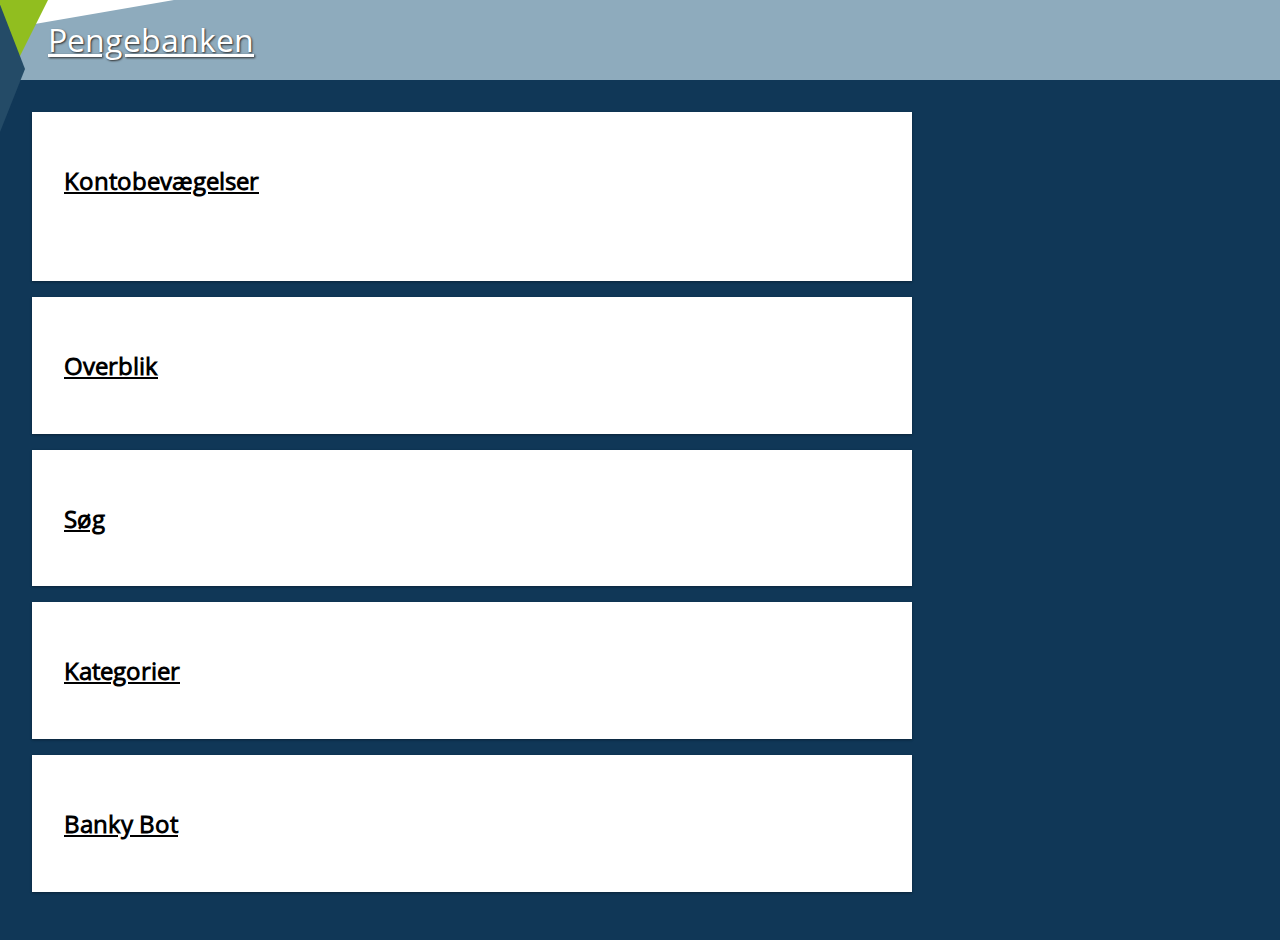
<file: jquery/index.html>
<!DOCTYPE html>
<html>
	<head>
		<meta charset="UTF-8">
		<title>Pengebanken</title>
		<script src="js/vendor/jquery-3.1.0.min.js"></script>
		<script src="js/service.js"></script>
		<script src="js/front.js"></script>
		<script src="js/secret.js"></script>
		<link rel="stylesheet" type="text/css" href="css/style.css" media="screen" />
	</head>
	<body id="front">

		<header>
			<div class="triangle1"></div>
			<div class="triangle2"></div>
			<div class="triangle3"></div>
			<a href="index.html">Pengebanken</a>
		</header>

		<div class="wrapper">
			<div class="main">
				<section>
					<a class="nav-link" href="transactions.html"><h2>Kontobevægelser</h2></a>
					<ul class="accounts">
					</ul>
				</section>
			</div>
			<div class="main">
				<section>
					<a class="nav-link" href="overview.html"><h2>Overblik</h2></a>
				</section>
			</div>
			<div class="main">
				<section>
					<a class="nav-link" href="search.html"><h2>Søg</h2></a>
				</section>
			</div>
			<div class="main">
				<section>
					<a class="nav-link" href="categories.html"><h2>Kategorier</h2></a>
				</section>
			</div>
			<div class="main">
				<section>
					<a class="nav-link" href="bankbot.html"><h2>Banky Bot</h2></a>
				</section>
			</div>
		</div>

	</body>
</html>
</file>
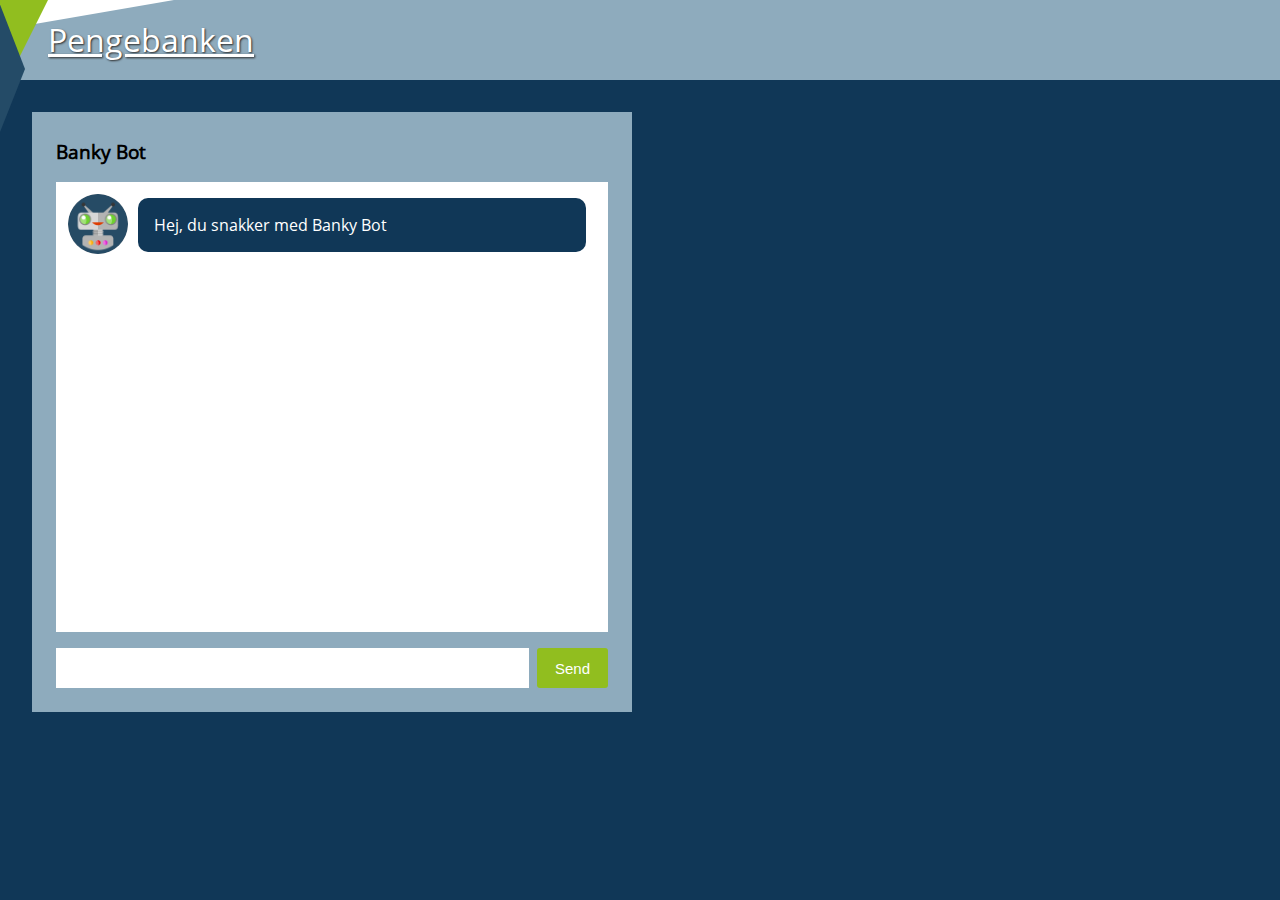
<file: jquery/bankbot.html>
<!DOCTYPE html>
<html>
	<head>
		<meta charset="UTF-8">		
		<title>Pengebanken</title>
		<script src="js/vendor/jquery-3.1.0.min.js"></script>
		<script src="js/service.js"></script>
		<script src="js/secret.js"></script>
		<link rel="stylesheet" type="text/css" href="css/style.css" media="screen" />
	</head>
	<body id="chatbot">

		<header>
			<div class="triangle1"></div>
			<div class="triangle2"></div>
			<div class="triangle3"></div>
			<a href="index.html">Pengebanken</a>
		</header>

		<div class="wrapper">
            <div id="chat-box">
                <h3>Banky Bot</h3>
				<div id="chat-window"></div>
				<div class="input-wrapper">
					<input name="usermsg" type="text" id="user-msg" autocomplete="off" />
					<input name="submitmsg" type="submit" id="submit-btn" value="Send" />
				</div>
            </div>
		</div>
    </body>
    <script src="js/bankbot.js"></script>
</html>
</file>
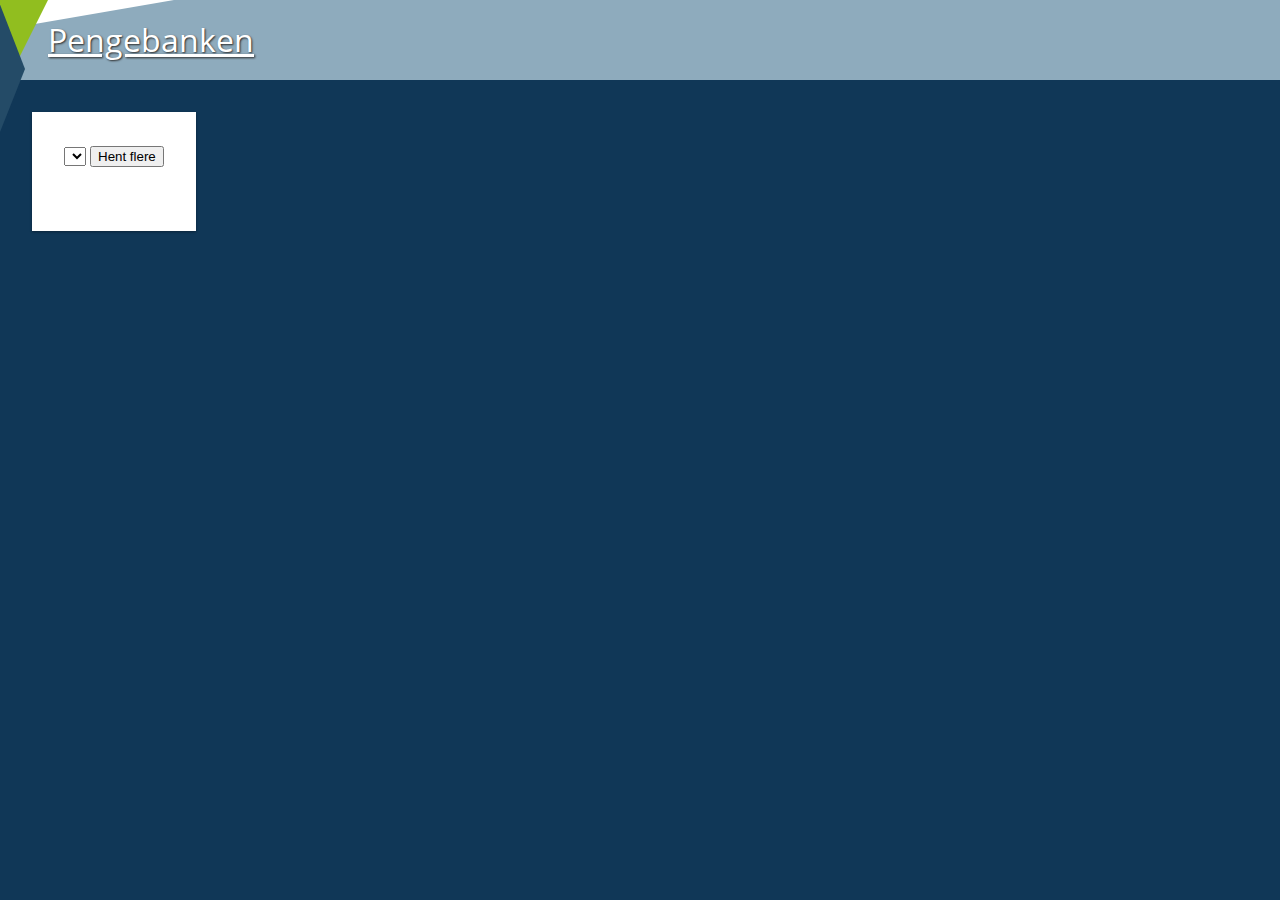
<file: jquery/categories.html>
<!DOCTYPE html>
<html>
	<head>
		<meta charset="UTF-8">
		<title>Kategorier</title>
		<script src="js/vendor/jquery-3.1.0.min.js"></script>
		<script src="js/service.js"></script>
		<script src="js/categories.js"></script>
		<script src="js/secret.js"></script>
		<link rel="stylesheet" type="text/css" href="css/style.css" media="screen" />
	</head>
	<body id="transactions">

		<header>
			<div class="triangle1"></div>
			<div class="triangle2"></div>
			<div class="triangle3"></div>
			<a href="index.html">Pengebanken</a>
		</header>

		<div class="wrapper">
			<div class="main">
				<select id="cats">
				</select>

				<ul class="transactions">
				</ul>

				<button class="get-more">Hent flere</button>

			</div>
		</div>

	</body>
</html>
</file>
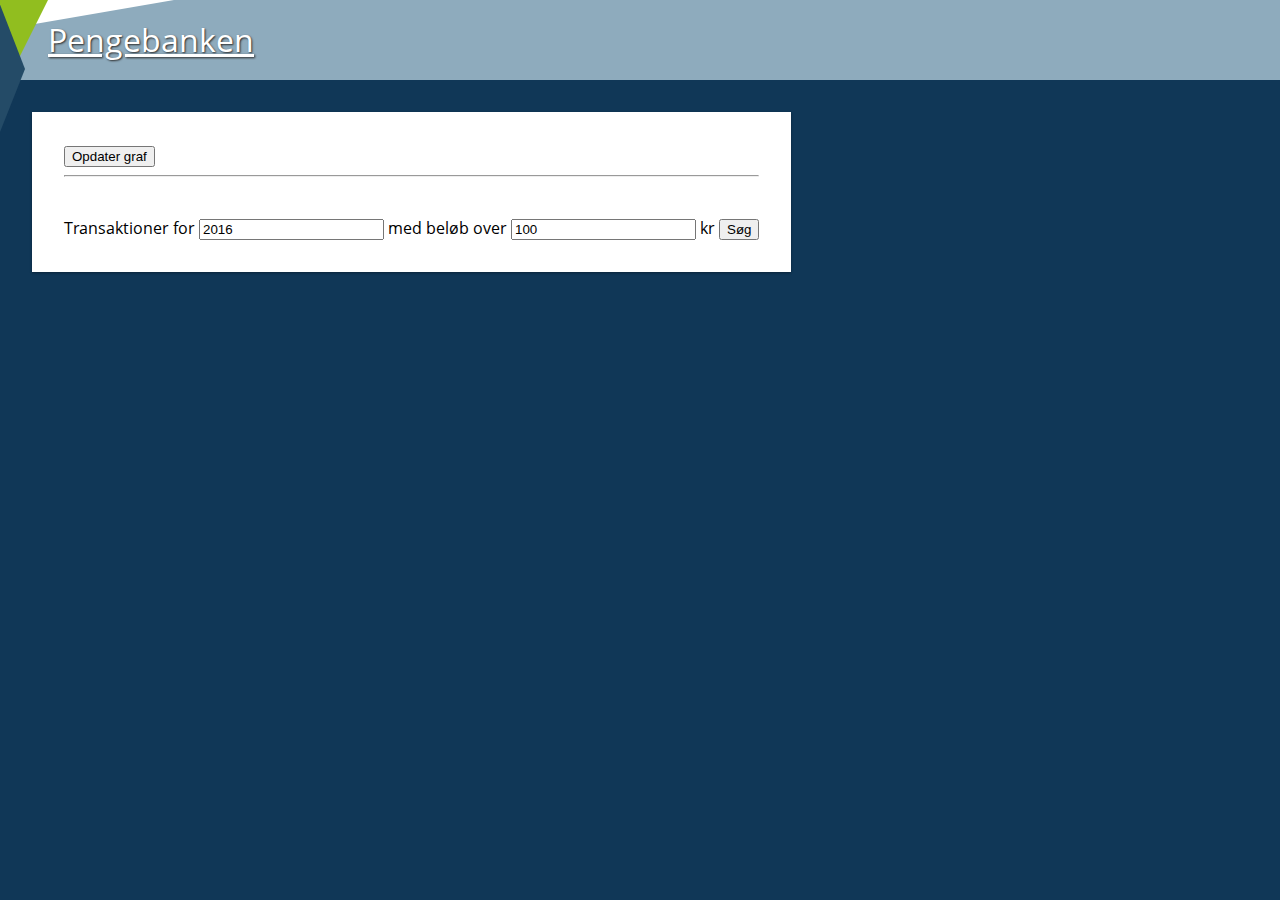
<file: jquery/overview.html>
<!DOCTYPE html>
<html>
	<head>
		<meta charset="UTF-8">		
		<title>Overblik</title>
		<script src="js/vendor/jquery-3.1.0.min.js"></script>
		<script src="js/vendor/highcharts.js"></script>
		<script src="js/service.js"></script>
		<script src="js/overview.js"></script>
		<script src="js/secret.js"></script>
		<link rel="stylesheet" type="text/css" href="css/style.css" media="screen" />
	</head>
	<body id="overview">

		<header>
			<div class="triangle1"></div>
			<div class="triangle2"></div>
			<div class="triangle3"></div>
			<a href="index.html">Pengebanken</a>
		</header>
		
		<div class="wrapper">
			<div class="main">
				
				<div id="container"></div>
				<button id="refresh-balance-chart">Opdater graf</button>

				<hr>

				<div class="amount-stats">
					Transaktioner for <input placeholder="år" value="2016" id="amount-stats-year" /> med beløb over <input placeholder="beløb" value="100" id="amount-stats-min" /> kr
					<button id="refresh-amount-stats">Søg</button>
					<div class="amount-stats-transactions"></div>
				</div>

			</div>
		</div>

	</body>
</html>
</file>
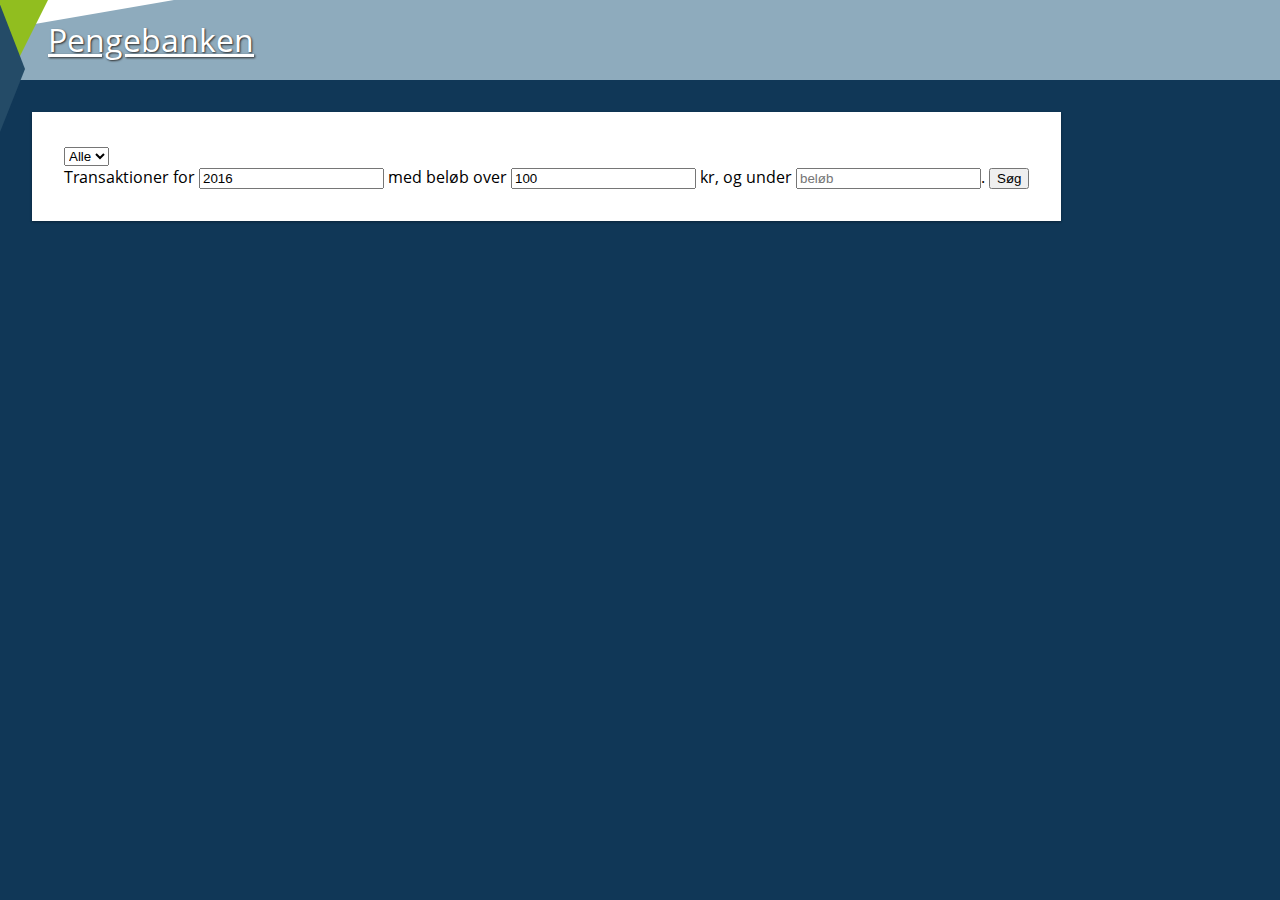
<file: jquery/search.html>
<!DOCTYPE html>
<html>
	<head>
		<meta charset="UTF-8">
		<title>Søg</title>
		<script src="js/vendor/jquery-3.1.0.min.js"></script>
		<script src="js/vendor/highcharts.js"></script>
		<script src="js/service.js"></script>
		<script src="js/overview.js"></script>
		<script src="js/secret.js"></script>
		<link rel="stylesheet" type="text/css" href="css/style.css" media="screen" />
	</head>
	<body id="search">

		<header>
			<div class="triangle1"></div>
			<div class="triangle2"></div>
			<div class="triangle3"></div>
			<a href="index.html">Pengebanken</a>
		</header>

		<div class="wrapper">
			<div class="main">

        <div class="account-selecter">
          <select id="items">
            <option value="0">Alle</option>
          </select>
        </div>
				<div class="amount-stats">
					Transaktioner for <input placeholder="år" value="2016" id="amount-stats-year" />
           med beløb over <input placeholder="beløb" value="100" id="amount-stats-min" /> kr,
          og under <input placeholder="beløb" value="" id="amount-stats-max" />.
					<button id="refresh-amount-stats">Søg</button>
					<div class="amount-stats-transactions"></div>
				</div>

			</div>
		</div>

	</body>
</html>
</file>
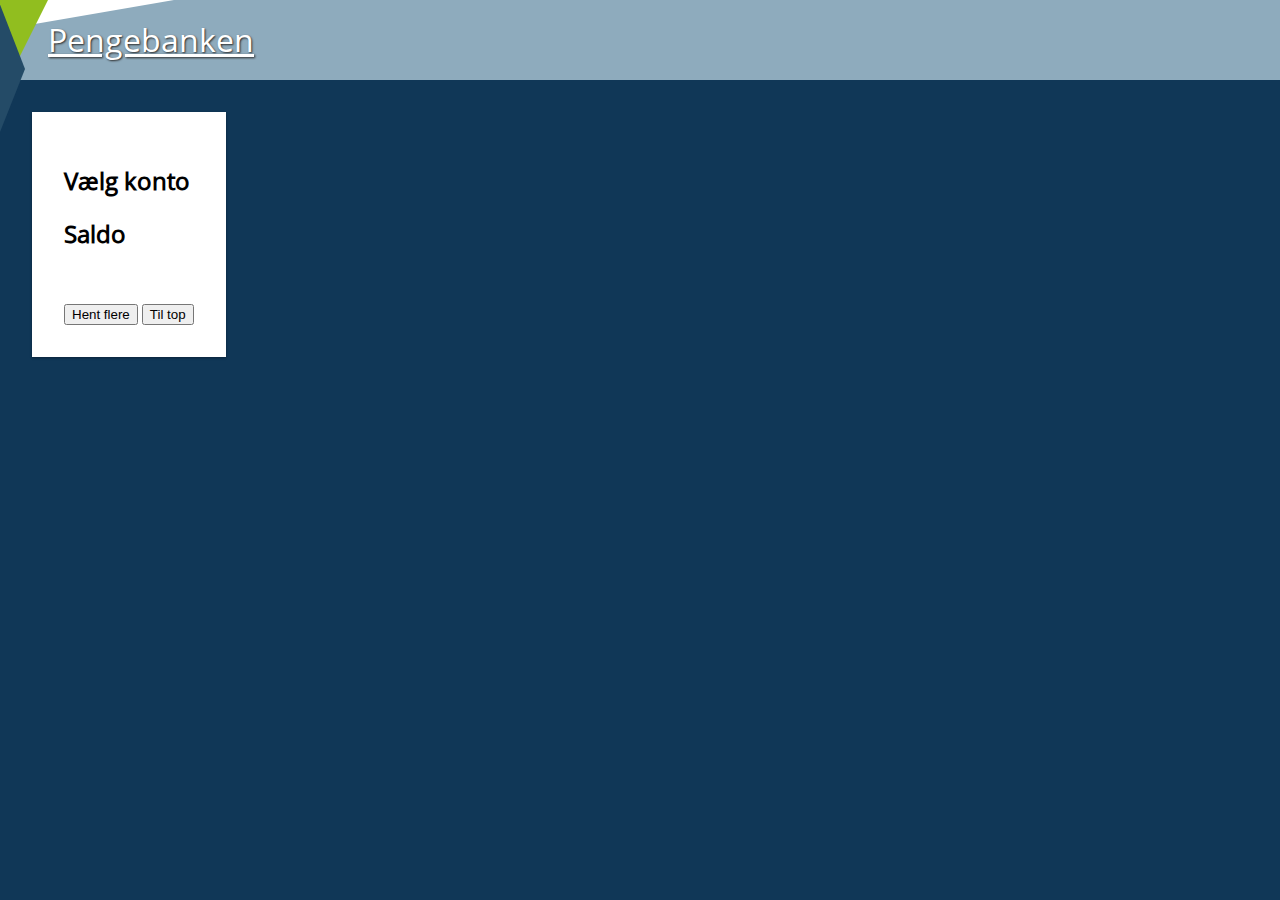
<file: jquery/transactions.html>
<!DOCTYPE html>
<html>
	<head>
		<meta charset="UTF-8">
		<title>Kontobevægelser</title>
		<script src="js/vendor/jquery-3.1.0.min.js"></script>
		<script src="js/service.js"></script>
		<script src="js/transactions.js"></script>
		<script src="js/secret.js"></script>
		<link rel="stylesheet" type="text/css" href="css/style.css" media="screen" />
	</head>
	<body id="transactions">

		<header>
			<div class="triangle1"></div>
			<div class="triangle2"></div>
			<div class="triangle3"></div>
			<a href="index.html">Pengebanken</a>
		</header>
		
		<div class="wrapper">
			<div class="main">

				<h2>Vælg konto</h2>
				<ul class="accounts">
				</ul>

				<h2>Saldo</h2>
				<div class="balance"></div>

				<ul class="transactions">
				</ul>

				<button class="get-more">Hent flere</button>
				<button class="get-to-top">Til top</button>
			</div>
		</div>

	</body>
</html>
</file>
<file: jquery/css/style.css>
/* open-sans-regular - latin */
@font-face {
	font-family: 'OpenSans';
	font-style: normal;
	font-weight: 400;
	src: url('../css/fonts/open-sans-v13-latin-regular.eot'); /* IE9 Compat Modes */
	src: local('OpenSans'), local('OpenSans'),
		url('../css/fonts/open-sans-v13-latin-regular.eot?#iefix') format('embedded-opentype'), /* IE6-IE8 */
		url('../css/fonts/open-sans-v13-latin-regular.woff2') format('woff2'), /* Super Modern Browsers */
		url('../css/fonts/open-sans-v13-latin-regular.woff') format('woff'), /* Modern Browsers */
		url('../css/fonts/open-sans-v13-latin-regular.ttf') format('truetype'), /* Safari, Android, iOS */
		url('../css/fonts/open-sans-v13-latin-regular.svg#OpenSans') format('svg'); /* Legacy iOS */
}

html {
	overflow: hidden;
	height: 100%;
}

body {
	height: 100%;
	overflow: auto;
}

html, body {
	margin: 0;
	padding: 0;
	font-family: "OpenSans", "Verdana", "Arial", "Times New Roman";
	background: #103757;
}

* {
	box-sizing: border-box;
}

ul li {
	list-style: none;
	padding: 0;
}

ul, li {
	padding: 0;
}

header {
	width: 100%;
	height: 5rem;
	padding-top: .5rem;
	padding-left: 3rem;
	padding-right: .5rem;
	padding-bottom: .5rem;
	background: #8EABBD;
	line-height: 4rem;
	font-size: 2rem;
	text-shadow: 1px 1px 2px rgb(43, 43, 43);
}

header a {
	text-decoration: none;
	color: white;
}

a, .acclink > div {
  text-decoration: underline !important;
  color: black;
}

header .triangle1 {
	z-index: 2;
	height: 0;
	border-left: 2px solid transparent;
	border-right: 49px solid transparent;
	border-top: 98px solid #91BE1F;
	position: absolute;
	top: 0;
	left: -3px;
}

header .triangle2 {
	z-index: 3;
	position: absolute;
	top: -11px;
	left: -6px;
	width: 0;
	height: 0;
	border-top: 80px solid transparent;
	border-left: 31px solid #244B67;
	border-bottom: 78px solid transparent;
}

header .triangle3 {
	z-index: 1;
	width: 0px;
	height: 0;
	border-top: 30px solid white;
	border-right: 174px solid transparent;
	position: absolute;
	top: 0;
	left: 0;
}

.nav-link {
	text-decoration: none;
	color: black;
}

.wrapper {
	margin: 2rem;
	float: left;
}

.main {
	background: white;
	width: 100%;
	float: left;
	padding: 2rem;
	margin-bottom: 1rem;
	box-shadow: 0 1px 3px rgba(0,0,0,0.12), 0 1px 2px rgba(0,0,0,0.24);
}

.main section {
	width: 100%;
	float: left;
}

/*forside*/
#front .accounts a {
	color: #249aff;
}

#front .accounts {
	width: 100%;
	float: left;
}

#front .account {
	float: left;
	width: 100%;
	height: 2rem;
	padding: .5rem;
}

#front .account div {
	width: 33.3%;
	float: left;
}

#front .chart {
	width: 200px;
}
/*END: forside*/

/*kontobevægelser*/
#transactions .account a.selected {
	color: #249aff;
}

#transactions .account a {
	text-decoration: none;
	color: #000;
}

#transactions .transactions {
	width: 100%;
	float: left;
}

#transactions .transaction {
	float: left;
	width: 100%;
	background: #eee;
}

#transactions .transaction div {
	float: left;
	width: 25%;
	padding: .5rem;
	font-size: 1rem;
}

#transactions .transactions .transaction:nth-child(even) {
	background: #fff;
}

#transactions .balance {
	font-size: 2rem;
}
/*END: kontobevægelser*/

/*overblik*/
#overview .amount-stats {
	padding-top: 2rem;
}
/*END: overblik*/

/*chatbot*/
#chatbot .chat {
	display: flex;
	flex-flow: row-wrap;
	align-items: flex-start;
	margin-bottom: 10px;
}

#chatbot .chat .image {
	width: 60px;
	height: 60px;
	background: #ccc;
	border-radius: 50%;
}

#chatbot .chat .chat-message {
	width: 85%;
	padding: 16px;
	margin: 4px 10px 0;
	border-radius: 10px;
	color: #fff;
	font-size: 16px;
}

#chatbot .chat-message.bot {
	background: #103757;
}

#chatbot .chat-message.self {
	background: #91BE1F;
	order: -1;
}

#chatbot #chat-box {
	background: #8EABBD;
	width: 600px;
	padding: 8px 24px 24px 24px;
}

 #chatbot #chat-window {
	height: 450px;
    width: 100%;
	text-align:left;
	padding: 12px;
	margin-bottom: 16px;
    background: #fff;
	overflow-x: hidden;
	overflow-y: scroll;
	box-sizing: border;
}

#chatbot #user-msg {
	width: 80%;
	height: 40px;
	border: none;
	font-size: 16px;
	flex: 1;
	padding: 8px;
}

#chatbot #submit-btn {
	background:#91BE1F;
	padding: 10px 18px;
	font-size: 15px;
	border: none;
	margin: 0 0 0 8px;
	border-radius: 3px;
	color: white;
	cursor: pointer;
}

#chatbot .input-wrapper {
	display: flex;
}

#chatbot .input-wrapper {
	display: flex;
}

#chatbot .image.bot {
	content:url(../gfx/botimg.png);
}

#chatbot .image.self {
	content:url(../gfx/asger.jpg);
}
/*END: chatbot*/
</file>
